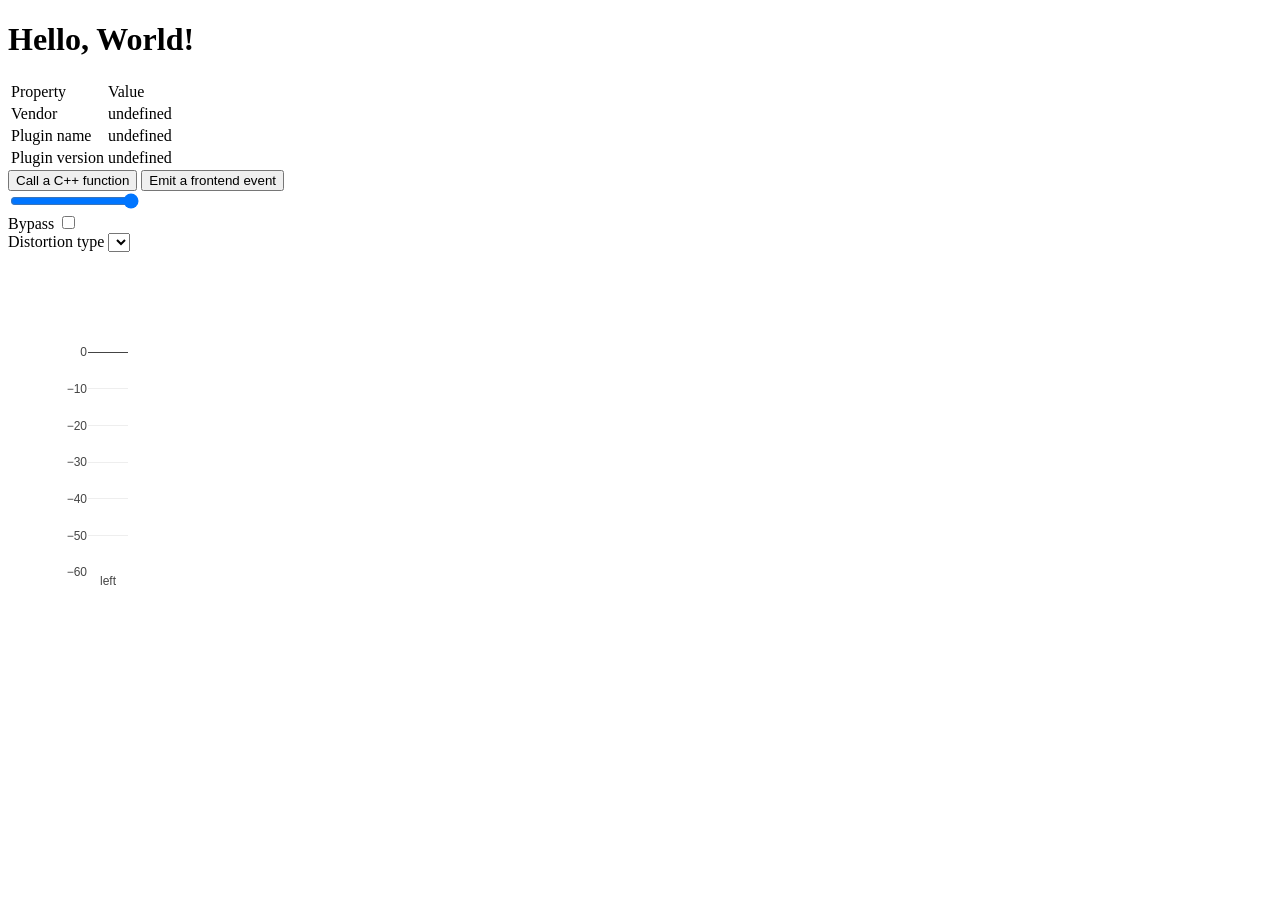
<file: debugOldPublic/index.html>
<!DOCTYPE html>
<html lang="en">
  <head>
    <meta charset="UTF-8">
    <script src="https://cdn.plot.ly/plotly-2.33.0.min.js" charset="utf-8"></script>
    <script type="module" src="js/index.js"></script>
    <title>JUCE 8 WebView Plugin Tutorial</title>
  </head>
  <body>
    <main>
      <h1>Hello, World!</h1>
      <table id="productInfo">
        <thead>
          <tr>
            <td>Property</td>
            <td>Value</td>
          </tr>
        </thead>
        <tr>
          <td>Vendor</td><td id="vendor"></td>
        </tr>
        <tr>
          <td>Plugin name</td><td id="pluginName"></td>
        </tr>
        <tr>
          <td>Plugin version</td><td id="pluginVersion"></td>
        </tr>
      </table>

      <button id="nativeFunctionButton">Call a C++ function</button>
      <button id="emitEventButton">Emit a frontend event</button>
      <br>
      <!-- We use normalised values in this tutorial ([0, 1] range) -->
      <input type="range" min="0" max="1" id="gainSlider">
      <br>
      <label for="bypassCheckbox">Bypass</label>
      <input type="checkbox" id="bypassCheckbox">
      <br>
      <label for="distortionTypeComboBox">Distortion type</label>
      <select id="distortionTypeComboBox"></select>
      <br>

      <div id="outputLevelPlot"></div>
    </main>
  </body>
</html>
</file>
